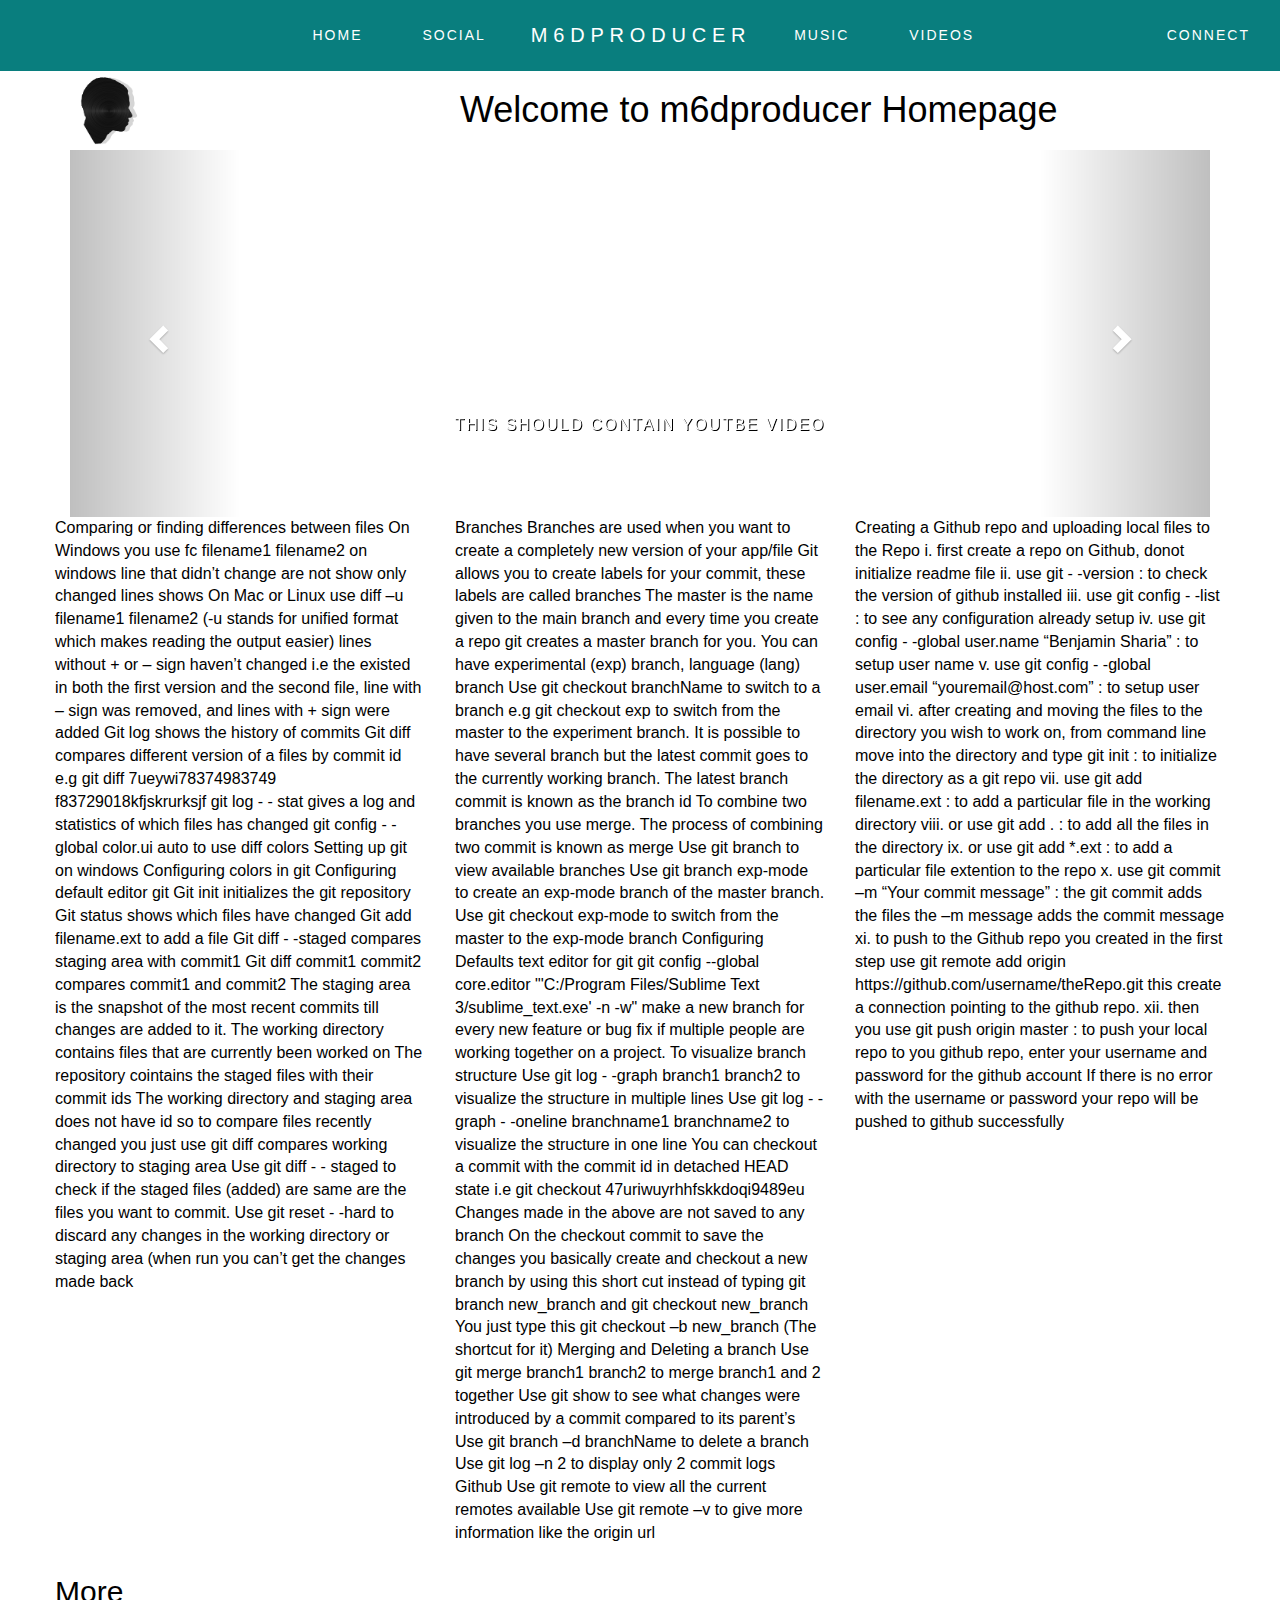
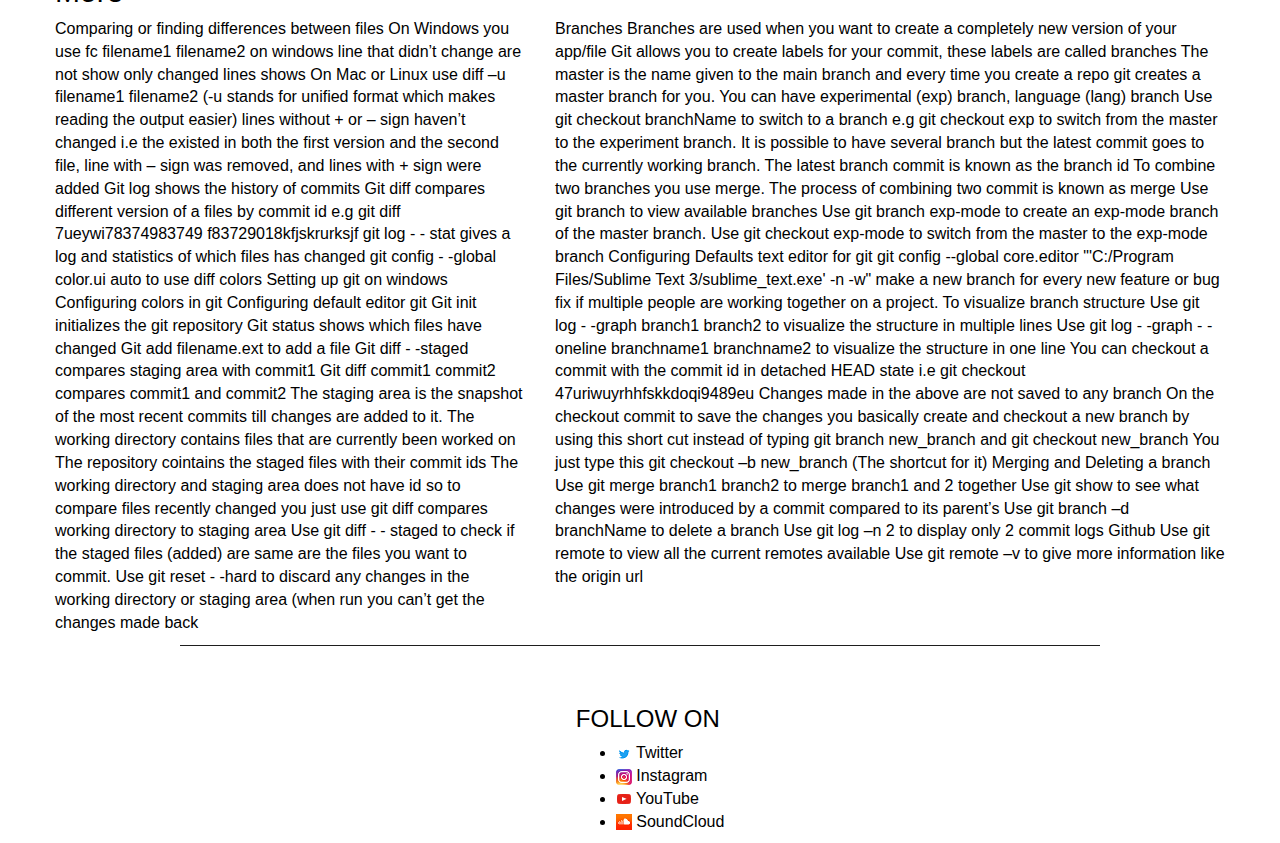
<file: index.html>
<!DOCTYPE html>
<html lang="en">
	<head>
		<meta charset="utf-8">
		<meta http-equiv="X-UA-Compatible" content="IE=edge">
		<meta name="viewport" content="width=device-width, initial-scale=1">
		<title>Welcome To M6dproducer - Homepage</title>
		<link rel="stylesheet" type="text/css" href="https://m6code.github.io/m6dproducer/css/bootstrap.min.css">
		<link rel="stylesheet" type="text/css" href="https://m6code.github.io/m6dproducer/css/custom.css">
		<link rel="icon" href="https://m6code.github.io/m6dproducer/images/favicon.jpg">
	</head>
	<body>
		<!--- All the content of the page stays here -->
		<!-- -->
		<div class="container">

		<!-- The navigation bar content goes here -->
			<nav id="nav" class="navbar navbar-fixed-top">
            <div class="container-fluid">
                <div class="navbar-header">
                    <button type="button" class="navbar-toggle collapsed" data-toggle="collapse" data-target="#header-navbar" aria-expanded="false">
                        <span class="sr-only">Toggle navigation</span>
                        <span class="icon-bar"></span>
                        <span class="icon-bar"></span>
                        <span class="icon-bar"></span>
                    </button>
                    <a class="navbar-brand visible-xs visible-sm" href="https://m6code.github.io/m6dproducer/">
                        M6Dproducer                    </a>
                </div>
                <div class="collapse navbar-collapse" id="header-navbar">
                    <div class="row">
                        <div class="col-md-5">
                            <ul id="main-menu-left" class="nav navbar-nav navbar-right">
	                            <li id="menu-item-26" class="menu-item menu-item-type-post_type menu-item-object-page menu-item-26">
	                            	<a href="https://m6code.github.io/m6dproducer/">Home</a></li>
	                            <li id="menu-item-2034" class="menu-item menu-item-type-post_type menu-item-object-page menu-item-2034">
	                            	<a href="https://m6code.github.io/m6dproducer/social.html">Social</a>
	                            </li>
                        	</ul>

                        </div>
                        <div class="hidden-xs hidden-sm col-md-2 logo-link-wrap text-center">
                            <a href="https://m6code.github.io/m6dproducer/" class="logo-link">
                                M6Dproducer                            </a>
                        </div>

                        <div class="col-md-5">
                            <ul id="main-menu-right" class="nav navbar-nav navbar-left">
	                            <li id="menu-item-23" class="menu-item menu-item-type-post_type menu-item-object-page menu-item-23">
	                            	<a href="https://m6code.github.io/m6dproducer/music/index.html">Music</a>
	                            </li>
	                            <li id="menu-item-22" class="menu-item menu-item-type-custom menu-item-object-custom menu-item-22">
	                            	<a href="https://m6code.github.io/m6dproducer/videos/index.html">Videos</a>
	                            </li>
                        	</ul>

                        <ul class="nav navbar-nav navbar-right follow-nav">
                                <li>
                                    <a href="#" class="dropdown-toggle" data-toggle="dropdown" role="button" aria-haspopup="true" aria-expanded="false">Connect</a>
                                    <ul class="dropdown-menu">
                                        <li>
                                            <a href="https://twitter.com/m6dproducer" target="_blank">
                                                <span><img src="https://m6code.github.io/m6dproducer/images/twitter.png" class="" alt="Twitter" /></span> Twitter                                            </a>
                                        </li>
                                        <li>
                                            <a href="https://instagram.com/m6dproducer/" target="_blank">
                                                <span><img src="https://m6code.github.io/m6dproducer/images/instagram.png" class="" alt="Instagram" /></span> Instagram                                            </a>
                                        </li>
                                        <li>
                                            <a href="https://www.youtube.com/channel/UCslCFGTcoKXziR1AJby-giQ" target="_blank">
                                                <span><img src="https://m6code.github.io/m6dproducer/images/youtube.png" class="" alt="YouTube" /></span> YouTube                                            </a>
                                        </li>

                                        <li>
                                            <a href="https://www.soundcloud.com/m6dproducer" target="_blank">
                                                <span><img src="https://m6code.github.io/m6dproducer/images/soundcloud.png" class="" alt="SoundCloud" /></span> SoundCloud                                            </a>
                                        </li>
                                    </ul>
                                </li>
                            </ul>
                        </div>
                    </div>
                </div>
            </div>
        </nav>
			<div class="row">
				<!--- header of the page goes here -->
				<div class="col-md-4 logo pull-left">
					<img src="https://m6code.github.io/m6dproducer/images/logo.png" alt="M6dproducer Logo" height="80" width="76">
				</div>
				<div class="col-md-8 pull-right">
					<h1>Welcome to m6dproducer Homepage</h1>
				</div>
			</div>

			<!-- Carousel for the homepage -->
			<div class="row">
				<div class="col-md-12">
					<div id="loc" class="carousel slide" data-ride="carousel">
						<!--<ol class="carousel-indicators">
							<li data-target="#loc" data-slide-to="0" class="active"></li>
							<li data-target="#loc" data-slide-to="1"></li>
							<li data-target="#loc" data-slide-to="2"></li>
							<li data-target="#loc" data-slide-to="3"></li>
							<li data-target="#loc" data-slide-to="4"></li>
						</ol>-->
						<div class="carousel-inner">
							<div class="item active">
								<iframe width="1200" height="360" src="https://www.youtube.com/embed/VX-mOFsNXZU" frameborder="0" allowfullscreen></iframe>
								<div class="carousel-caption">This should contain youtbe video </div>
							</div>
							<div class="item">
								<iframe width="100%" height="360" scrolling="no" frameborder="no" src="https://w.soundcloud.com/player/?url=https%3A//api.soundcloud.com/tracks/281506659&amp;color=ff5500&amp;auto_play=false&amp;hide_related=false&amp;show_comments=true&amp;show_user=true&amp;show_reposts=false"></iframe>
								<div class="carousel-caption"> This Should contain SoundCloud Song</div>
							</div>
							<div class="item">
								<iframe width="1200" height="360" src="https://www.youtube.com/embed/mgvP2jfgwq8" frameborder="0" allowfullscreen></iframe>
								<div class="carousel-caption">This Should contain Youtube Video </div>
							</div>
							<div class="item">
								<iframe width="100%" height="360" scrolling="no" frameborder="no" src="https://w.soundcloud.com/player/?url=https%3A//api.soundcloud.com/tracks/283368003&amp;color=ff5500&amp;auto_play=false&amp;hide_related=false&amp;show_comments=true&amp;show_user=true&amp;show_reposts=false"></iframe>
								<div class="carousel-caption"> This Should contain SoundCloud Song</div>
							</div>
							<div class="item">
								<iframe width="1200" height="360" src="https://www.youtube.com/embed/K30-gFiONLk" frameborder="0" allowfullscreen></iframe>
								<div class="carousel-caption">This Should contain Youtube Video </div>
							</div>

								<div class="item">
								<iframe width="100%" height="360" scrolling="no" frameborder="no" src="https://w.soundcloud.com/player/?url=https%3A//api.soundcloud.com/tracks/283368003&amp;color=ff5500&amp;auto_play=false&amp;hide_related=false&amp;show_comments=true&amp;show_user=true&amp;show_reposts=false"></iframe>
								<div class="carousel-caption"> This Should contain SoundCloud Song</div>
						</div>
						<a class="left carousel-control" href="#loc" data-slide="prev">
							<span class="glyphicon glyphicon-chevron-left"></span>
						</a>
						<a class="right carousel-control" href="#loc" data-slide="next">
							<span class="glyphicon glyphicon-chevron-right"></span>
						</a>
					</div>
				</div>
			</div>



			<!-- A Paragraph of random text to see of the navbar works fine-->
			<div class="row">
				<div class="col-md-4">
					<p>
						Comparing or finding differences between files
						On Windows you use fc filename1 filename2 on windows line that didn’t change are not show only changed lines shows
						On Mac or Linux use diff –u filename1 filename2 (-u stands for unified format which makes reading the output easier) lines without + or – sign haven’t changed i.e the existed in both the first version and the second file, line with – sign was removed, and lines with + sign were added

						Git log shows the history of commits
						Git diff compares different version of a files by commit id
						e.g git diff 7ueywi78374983749 f83729018kfjskrurksjf
						git log - - stat gives a log and statistics of which files has changed
						git config - -global color.ui auto to use diff colors

						Setting up git on windows
						Configuring colors in git
						Configuring default editor git

						Git init initializes the git repository
						Git status shows which files have changed
						Git add filename.ext to add a file
						Git diff - -staged compares staging area with commit1
						Git diff commit1 commit2 compares commit1 and commit2
						The staging area is the snapshot of the most recent commits till changes are added to it.
						The working directory contains files that are currently been worked on
						The repository cointains the staged files with their commit ids
						The working directory and staging area does not have id so to compare files recently changed you just use git diff compares working directory to staging area
						Use git diff - - staged to check if the staged files (added) are same are the files you want to commit.
						Use git reset - -hard to discard any changes in the working directory or staging area (when run you can’t get the changes made back
					</p>
				</div>
				<div class="col-md-4">
					<p>
						Branches
						Branches are used when you want to create a completely new version of your app/file
						Git allows you to create labels for your commit, these labels are called branches
						The master is the name given to the main branch and every time you create a repo git creates a master branch for you. You can have experimental (exp) branch, language (lang) branch
						Use git checkout branchName to switch to a branch
						e.g git checkout exp to switch from the master to the experiment branch.
						It is possible to have several branch but the latest commit goes to the currently working branch. The latest branch commit is known as the branch id
						To combine two branches you use merge. The process of combining two commit is known as merge
						Use git branch to view available branches
						Use git branch exp-mode to create an exp-mode branch of the master branch.
						Use git checkout exp-mode to switch from the master to the exp-mode branch

						Configuring Defaults text editor for git
						git config --global core.editor "'C:/Program Files/Sublime Text 3/sublime_text.exe' -n -w"

						make a new branch for every new feature or bug fix if multiple people are working together on a project.
						To visualize branch structure
						Use git log - -graph branch1 branch2 to visualize the structure in multiple lines
						Use git log - -graph - -oneline branchname1 branchname2 to visualize the structure in one line
						You can checkout a commit with the commit id in detached HEAD state i.e git checkout 47uriwuyrhhfskkdoqi9489eu
						Changes made in the above are not saved to any branch
						On the checkout commit to save the changes you basically create and checkout a new branch by using this short cut instead of typing git branch new_branch and git checkout new_branch
						You just type this git checkout –b new_branch (The shortcut for it)
						Merging and Deleting a branch
						Use git merge branch1 branch2 to merge branch1 and 2 together
						Use git show to see what changes were introduced by a commit compared to its parent’s
						Use git branch –d branchName to delete a branch
						Use git log –n 2 to display only 2 commit logs

						Github
						Use git remote to view all the current remotes available
						Use git remote –v to give more information like the origin url
					</p>
				</div>
				<div class="col-md-4">
					<p>
						Creating a Github repo and uploading local files to the Repo
						i.	first create a repo on Github, donot initialize readme file
						ii.	use git - -version : to check the version of github installed
						iii.	use git config - -list : to see any configuration already setup
						iv.	use git config - -global user.name “Benjamin Sharia” : to setup user name
						v.	use git config - -global user.email “youremail@host.com”  : to setup user email
						vi.	after creating and moving the files to the directory you wish to work on, from command line move into the directory and type git init : to initialize the directory as a git repo
						vii.	use git add filename.ext : to add a particular file in the working directory
						viii.	or use git add . : to add all the files in the directory
						ix.	or use git add *.ext : to add a particular file extention to the repo
						x.	use git commit –m “Your commit message” : the git commit adds the files the –m message adds the commit message
						xi.	to push to the Github repo you created in the first step use  git remote add origin https://github.com/username/theRepo.git this create a connection pointing to the github repo.
						xii.	then you use git push origin master : to push your local repo to you github repo, enter your username and password for the github account
						If there is no error with the username or password your repo will be pushed to github successfully

					</p>
				</div>
			</div>
			<div class="row">
				<div class="col-md-12">
					<h2>More</h2>
				</div>
			</div>

			<!-- Another Paragraph of random text to see of the navbar works fine-->
			<div class="row">
				<div class="col-md-5">
					<p>
						Comparing or finding differences between files
						On Windows you use fc filename1 filename2 on windows line that didn’t change are not show only changed lines shows
						On Mac or Linux use diff –u filename1 filename2 (-u stands for unified format which makes reading the output easier) lines without + or – sign haven’t changed i.e the existed in both the first version and the second file, line with – sign was removed, and lines with + sign were added

						Git log shows the history of commits
						Git diff compares different version of a files by commit id
						e.g git diff 7ueywi78374983749 f83729018kfjskrurksjf
						git log - - stat gives a log and statistics of which files has changed
						git config - -global color.ui auto to use diff colors

						Setting up git on windows
						Configuring colors in git
						Configuring default editor git

						Git init initializes the git repository
						Git status shows which files have changed
						Git add filename.ext to add a file
						Git diff - -staged compares staging area with commit1
						Git diff commit1 commit2 compares commit1 and commit2
						The staging area is the snapshot of the most recent commits till changes are added to it.
						The working directory contains files that are currently been worked on
						The repository cointains the staged files with their commit ids
						The working directory and staging area does not have id so to compare files recently changed you just use git diff compares working directory to staging area
						Use git diff - - staged to check if the staged files (added) are same are the files you want to commit.
						Use git reset - -hard to discard any changes in the working directory or staging area (when run you can’t get the changes made back
					</p>
				</div>

				<div class="col-md-7">
					<p>
						Branches
						Branches are used when you want to create a completely new version of your app/file
						Git allows you to create labels for your commit, these labels are called branches
						The master is the name given to the main branch and every time you create a repo git creates a master branch for you. You can have experimental (exp) branch, language (lang) branch
						Use git checkout branchName to switch to a branch
						e.g git checkout exp to switch from the master to the experiment branch.
						It is possible to have several branch but the latest commit goes to the currently working branch. The latest branch commit is known as the branch id
						To combine two branches you use merge. The process of combining two commit is known as merge
						Use git branch to view available branches
						Use git branch exp-mode to create an exp-mode branch of the master branch.
						Use git checkout exp-mode to switch from the master to the exp-mode branch

						Configuring Defaults text editor for git
						git config --global core.editor "'C:/Program Files/Sublime Text 3/sublime_text.exe' -n -w"

						make a new branch for every new feature or bug fix if multiple people are working together on a project.
						To visualize branch structure
						Use git log - -graph branch1 branch2 to visualize the structure in multiple lines
						Use git log - -graph - -oneline branchname1 branchname2 to visualize the structure in one line
						You can checkout a commit with the commit id in detached HEAD state i.e git checkout 47uriwuyrhhfskkdoqi9489eu
						Changes made in the above are not saved to any branch
						On the checkout commit to save the changes you basically create and checkout a new branch by using this short cut instead of typing git branch new_branch and git checkout new_branch
						You just type this git checkout –b new_branch (The shortcut for it)
						Merging and Deleting a branch
						Use git merge branch1 branch2 to merge branch1 and 2 together
						Use git show to see what changes were introduced by a commit compared to its parent’s
						Use git branch –d branchName to delete a branch
						Use git log –n 2 to display only 2 commit logs

						Github
						Use git remote to view all the current remotes available
						Use git remote –v to give more information like the origin url
					</p>
				</div>
			</div>


		</div>

		<!-- Footer of the page goes here -->
		<footer class="footer-container">
			<div class="footer-bottom">
				<div class="row">
					<div class="col-sm-4 col-sm-push-5">
						<h3>FOLLOW ON</h3>
							<ul>
								<li>
										<a href="https://twitter.com/m6dproducer" target="_blank">
												<span><img src="https://m6code.github.io/m6dproducer/images/twitter.png" class="" alt="Twitter" /></span> Twitter                                            </a>
								</li>
								<li>
										<a href="https://instagram.com/m6dproducer/" target="_blank">
												<span><img src="https://m6code.github.io/m6dproducer/images/instagram.png" class="" alt="Instagram" /></span> Instagram                                            </a>
								</li>
								<li>
										<a href="https://www.youtube.com/channel/UCslCFGTcoKXziR1AJby-giQ" target="_blank">
												<span><img src="https://m6code.github.io/m6dproducer/images/youtube.png" class="" alt="YouTube" /></span> YouTube                                            </a>
								</li>

								<li>
										<a href="https://www.soundcloud.com/m6dproducer" target="_blank">
												<span><img src="https://m6code.github.io/m6dproducer/images/soundcloud.png" class="" alt="SoundCloud" /></span> SoundCloud                                            </a>
								</li>
              </ul>
					</div>

					</div>
				</div>
		</footer>
		<!-- javascript -->
	  <script src="https://m6code.github.io/m6dproducer/js/jquery.min.js"></script>
	  <script src="https://m6code.github.io/m6dproducer/js/bootstrap.min.js"></script>

	</body>
</html>
</file>
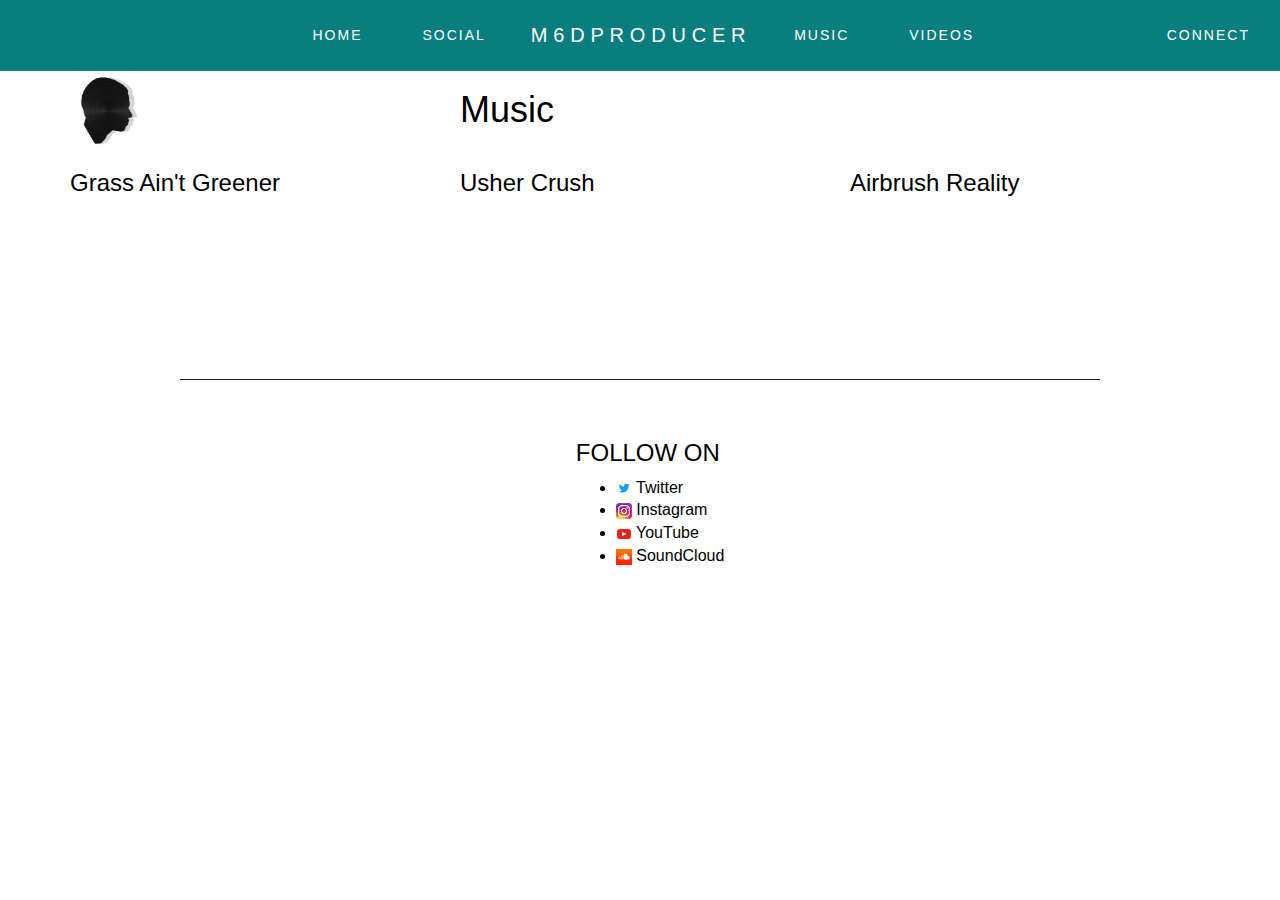
<file: music/index.html>
<!DOCTYPE html>
<html lang="en">
	<head>
		<meta charset="utf-8">
		<meta http-equiv="X-UA-Compatible" content="IE=edge">
		<meta name="viewport" content="width=device-width, initial-scale=1">
		<title>Welcome To M6dproducer - Homepage</title>
		<link rel="stylesheet" type="text/css" href="https://m6code.github.io/m6dproducer/css/bootstrap.min.css">
		<link rel="stylesheet" type="text/css" href="https://m6code.github.io/m6dproducer/css/custom.css">
		<link rel="icon" href="https://m6code.github.io/m6dproducer/images/favicon.jpg">
	</head>
	<body>
		<!--- All the content of the page stays here -->
		<!-- -->
		<div class="container">

		<!-- The navigation bar content goes here -->
			<nav id="nav" class="navbar navbar-fixed-top">
            <div class="container-fluid">
                <div class="navbar-header">
                    <button type="button" class="navbar-toggle collapsed" data-toggle="collapse" data-target="#header-navbar" aria-expanded="false">
                        <span class="sr-only">Toggle navigation</span>
                        <span class="icon-bar"></span>
                        <span class="icon-bar"></span>
                        <span class="icon-bar"></span>
                    </button>
                    <a class="navbar-brand visible-xs visible-sm" href="#">
                        M6Dproducer                    </a>
                </div>
                <div class="collapse navbar-collapse" id="header-navbar">
                    <div class="row">
                        <div class="col-md-5">
                            <ul id="main-menu-left" class="nav navbar-nav navbar-right">
	                            <li id="menu-item-26" class="menu-item menu-item-type-post_type menu-item-object-page menu-item-26">
	                            	<a href="https://m6code.github.io/m6dproducer/">Home</a></li>
	                            <li id="menu-item-2034" class="menu-item menu-item-type-post_type menu-item-object-page menu-item-2034">
	                            	<a href="https://m6code.github.io/m6dproducer/social.html">Social</a>
	                            </li>
                        	</ul>

                        </div>
                        <div class="hidden-xs hidden-sm col-md-2 logo-link-wrap text-center">
                            <a href="https://m6code.github.io/m6dproducer/" class="logo-link">
                                M6Dproducer                            </a>
                        </div>

                        <div class="col-md-5">
                            <ul id="main-menu-right" class="nav navbar-nav navbar-left">
	                            <li id="menu-item-23" class="menu-item menu-item-type-post_type menu-item-object-page menu-item-23">
	                            	<a href="https://m6code.github.io/m6dproducer/music/index.html">Music</a>
	                            </li>
	                            <li id="menu-item-22" class="menu-item menu-item-type-custom menu-item-object-custom menu-item-22">
	                            	<a href="https://m6code.github.io/m6dproducer/videos/index.html">Videos</a>
	                            </li>
                        	</ul>

                        <ul class="nav navbar-nav navbar-right follow-nav">
                                <li>
                                    <a href="#" class="dropdown-toggle" data-toggle="dropdown" role="button" aria-haspopup="true" aria-expanded="false">Connect</a>
                                    <ul class="dropdown-menu">
                                        <li>
                                            <a href="https://twitter.com/m6dproducer" target="_blank">
                                                <span><img src="https://m6code.github.io/m6dproducer/images/twitter.png" class="" alt="Twitter" /></span> Twitter                                            </a>
                                        </li>
                                        <li>
                                            <a href="https://instagram.com/m6dproducer/" target="_blank">
                                                <span><img src="https://m6code.github.io/m6dproducer/images/instagram.png" class="" alt="Instagram" /></span> Instagram                                            </a>
                                        </li>
                                        <li>
                                            <a href="https://www.youtube.com/channel/UCslCFGTcoKXziR1AJby-giQ" target="_blank">
                                                <span><img src="https://m6code.github.io/m6dproducer/images/youtube.png" class="" alt="YouTube" /></span> YouTube                                            </a>
                                        </li>

                                        <li>
                                            <a href="https://www.soundcloud.com/m6dproducer" target="_blank">
                                                <span><img src="https://m6code.github.io/m6dproducer/images/soundcloud.png" class="" alt="SoundCloud" /></span> SoundCloud                                            </a>
                                        </li>
                                    </ul>
                                </li>
                            </ul>
                        </div>
                    </div>
                </div>
            </div>
        </nav>
			<div class="row">
				<!--- header of the page goes here -->
				<div class="col-md-4 logo pull-left">
					<img src="https://m6code.github.io/m6dproducer/images/logo.png" alt="M6dproducer Logo" height="80" width="76">
				</div>
				<div class="col-md-8 pull-right">
					<h1>Music</h1>
				</div>
			</div>

			<div class="row">
				<div class="col-md-4">
					<h3>Grass Ain't Greener</h3>
					<iframe width="100%" height="166" scrolling="no" frameborder="no" src="https://w.soundcloud.com/player/?url=https%3A//api.soundcloud.com/tracks/281196816&amp;color=ff5500&amp;auto_play=false&amp;hide_related=false&amp;show_comments=true&amp;show_user=true&amp;show_reposts=false"></iframe>
				</div>

				<div class="col-md-4">
					<h3>Usher Crush</h3>
					<iframe width="100%" height="166" scrolling="no" frameborder="no" src="https://w.soundcloud.com/player/?url=https%3A//api.soundcloud.com/tracks/283368003&amp;color=ff5500&amp;auto_play=false&amp;hide_related=false&amp;show_comments=true&amp;show_user=true&amp;show_reposts=false"></iframe>
				</div>

				<div class="col-md-4">
					<h3>Airbrush Reality</h3>
					<iframe width="100%" height="166" scrolling="no" frameborder="no" src="https://w.soundcloud.com/player/?url=https%3A//api.soundcloud.com/tracks/281506659&amp;color=ff5500&amp;auto_play=false&amp;hide_related=false&amp;show_comments=true&amp;show_user=true&amp;show_reposts=false"></iframe>
				</div>
			</div>

		<!-- Footer of the page goes here -->
		<footer class="footer-container">
			<div class="footer-bottom">
				<div class="row">
					<div class="col-sm-4 col-sm-push-5">
						<h3>FOLLOW ON</h3>
							<ul>
								<li>
										<a href="https://twitter.com/m6dproducer" target="_blank">
												<span><img src="https://m6code.github.io/m6dproducer/images/twitter.png" class="" alt="Twitter" /></span> Twitter                                            </a>
								</li>
								<li>
										<a href="https://instagram.com/m6dproducer/" target="_blank">
												<span><img src="https://m6code.github.io/m6dproducer/images/instagram.png" class="" alt="Instagram" /></span> Instagram                                            </a>
								</li>
								<li>
										<a href="https://www.youtube.com/channel/UCslCFGTcoKXziR1AJby-giQ" target="_blank">
												<span><img src="https://m6code.github.io/m6dproducer/images/youtube.png" class="" alt="YouTube" /></span> YouTube                                            </a>
								</li>

								<li>
										<a href="https://www.soundcloud.com/m6dproducer" target="_blank">
												<span><img src="https://m6code.github.io/m6dproducer/images/soundcloud.png" class="" alt="SoundCloud" /></span> SoundCloud                                            </a>
								</li>
              </ul>
					</div>

					</div>
				</div>
		</footer>
		<!-- javascript -->
	  <script src="https://m6code.github.io/m6dproducer/js/jquery.min.js"></script>
	  <script src="https://m6code.github.io/m6dproducer/js/bootstrap.min.js"></script>

	</body>
</html>
</file>
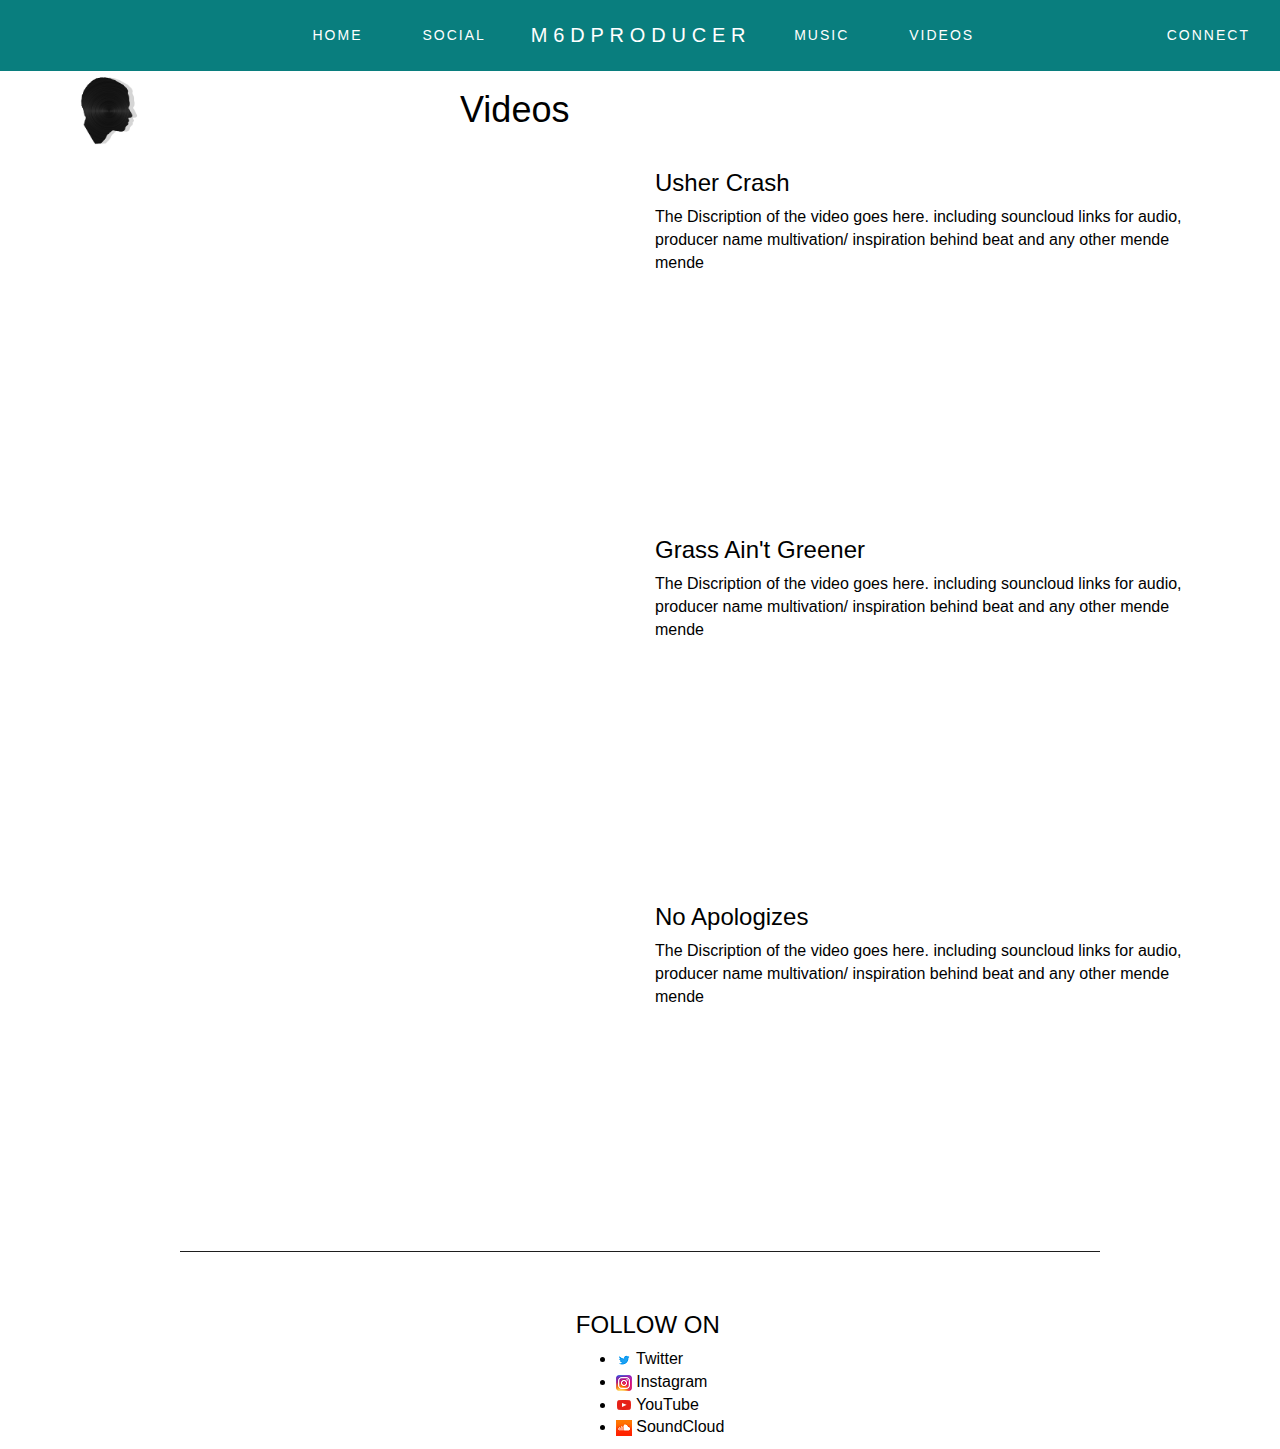
<file: videos/index.html>
<!DOCTYPE html>
<html lang="en">
	<head>
		<meta charset="utf-8">
		<meta http-equiv="X-UA-Compatible" content="IE=edge">
		<meta name="viewport" content="width=device-width, initial-scale=1">
		<title>Welcome To M6dproducer - Homepage</title>
		<link rel="stylesheet" type="text/css" href="https://m6code.github.io/m6dproducer/css/bootstrap.min.css">
		<link rel="stylesheet" type="text/css" href="https://m6code.github.io/m6dproducer/css/custom.css">
		<link rel="icon" href="https://m6code.github.io/m6dproducer/images/favicon.jpg">
	</head>
	<body>
		<!--- All the content of the page stays here -->
		<!-- -->
		<div class="container">

		<!-- The navigation bar content goes here -->
			<nav id="nav" class="navbar navbar-fixed-top">
            <div class="container-fluid">
                <div class="navbar-header">
                    <button type="button" class="navbar-toggle collapsed" data-toggle="collapse" data-target="#header-navbar" aria-expanded="false">
                        <span class="sr-only">Toggle navigation</span>
                        <span class="icon-bar"></span>
                        <span class="icon-bar"></span>
                        <span class="icon-bar"></span>
                    </button>
                    <a class="navbar-brand visible-xs visible-sm" href="#">
                        M6Dproducer                    </a>
                </div>
                <div class="collapse navbar-collapse" id="header-navbar">
                    <div class="row">
                        <div class="col-md-5">
                            <ul id="main-menu-left" class="nav navbar-nav navbar-right">
	                            <li id="menu-item-26" class="menu-item menu-item-type-post_type menu-item-object-page menu-item-26">
	                            	<a href="https://m6code.github.io/m6dproducer/">Home</a></li>
	                            <li id="menu-item-2034" class="menu-item menu-item-type-post_type menu-item-object-page menu-item-2034">
	                            	<a href="https://m6code.github.io/m6dproducer/social.html">Social</a>
	                            </li>
                        	</ul>

                        </div>
                        <div class="hidden-xs hidden-sm col-md-2 logo-link-wrap text-center">
                            <a href="https://m6code.github.io/m6dproducer/" class="logo-link">
                                M6Dproducer                            </a>
                        </div>

                        <div class="col-md-5">
                            <ul id="main-menu-right" class="nav navbar-nav navbar-left">
	                            <li id="menu-item-23" class="menu-item menu-item-type-post_type menu-item-object-page menu-item-23">
	                            	<a href="https://m6code.github.io/m6dproducer/music/index.html">Music</a>
	                            </li>
	                            <li id="menu-item-22" class="menu-item menu-item-type-custom menu-item-object-custom menu-item-22">
	                            	<a href="https://m6code.github.io/m6dproducer/videos/index.html">Videos</a>
	                            </li>
                        	</ul>

                        <ul class="nav navbar-nav navbar-right follow-nav">
                                <li>
                                    <a href="#" class="dropdown-toggle" data-toggle="dropdown" role="button" aria-haspopup="true" aria-expanded="false">Connect</a>
                                    <ul class="dropdown-menu">
                                        <li>
                                            <a href="https://twitter.com/m6dproducer" target="_blank">
                                                <span><img src="https://m6code.github.io/m6dproducer/images/twitter.png" class="" alt="Twitter" /></span> Twitter                                            </a>
                                        </li>
                                        <li>
                                            <a href="https://instagram.com/m6dproducer/" target="_blank">
                                                <span><img src="https://m6code.github.io/m6dproducer/images/instagram.png" class="" alt="Instagram" /></span> Instagram                                            </a>
                                        </li>
                                        <li>
                                            <a href="https://www.youtube.com/channel/UCslCFGTcoKXziR1AJby-giQ" target="_blank">
                                                <span><img src="https://m6code.github.io/m6dproducer/images/youtube.png" class="" alt="YouTube" /></span> YouTube                                            </a>
                                        </li>

                                        <li>
                                            <a href="https://www.soundcloud.com/m6dproducer" target="_blank">
                                                <span><img src="https://m6code.github.io/m6dproducer/images/soundcloud.png" class="" alt="SoundCloud" /></span> SoundCloud                                            </a>
                                        </li>
                                    </ul>
                                </li>
                            </ul>
                        </div>
                    </div>
                </div>
            </div>
        </nav>
			<div class="row">
				<!--- header of the page goes here -->
				<div class="col-md-4 logo pull-left">
					<img src="https://m6code.github.io/m6dproducer/images/logo.png" alt="M6dproducer Logo" height="80" width="76">
				</div>
				<div class="col-md-8 pull-right">
					<h1>Videos</h1>
				</div>
			</div>

			<div class="row">

				<div class="col-md-6">
					<iframe width="640" height="360" src="https://www.youtube.com/embed/VX-mOFsNXZU" frameborder="0" allowfullscreen></iframe>
				</div>
				<div class="col-md-6">
					<h3>Usher Crash</h3>
					<p>The Discription of the video goes here. including souncloud links for audio, producer name multivation/ inspiration behind beat and any other mende mende</p>
				</div>
			</div>

			<div class="row">
				<div class="col-md-6">
					<iframe width="640" height="360" src="https://www.youtube.com/embed/mgvP2jfgwq8" frameborder="0" allowfullscreen></iframe>
				</div>
				<div class="col-md-6">
					<h3>Grass Ain't Greener</h3>
					<p>The Discription of the video goes here. including souncloud links for audio, producer name multivation/ inspiration behind beat and any other mende mende</p>
				</div>
			</div>

			<div class="row">
				<div class="col-md-6">
					<iframe width="640" height="360" src="https://www.youtube.com/embed/K30-gFiONLk" frameborder="0" allowfullscreen></iframe>
				</div>
				<div class="col-md-6">
					<h3>No Apologizes</h3>
					<p>The Discription of the video goes here. including souncloud links for audio, producer name multivation/ inspiration behind beat and any other mende mende</p>
				</div>
			</div>


		<!-- Footer of the page goes here -->
		<footer class="footer-container">
			<div class="footer-bottom">
				<div class="row">
					<div class="col-sm-4 col-sm-push-5">
						<h3>FOLLOW ON</h3>
							<ul>
								<li>
										<a href="https://twitter.com/m6dproducer" target="_blank">
												<span><img src="https://m6code.github.io/m6dproducer/images/twitter.png" class="" alt="Twitter" /></span> Twitter                                            </a>
								</li>
								<li>
										<a href="https://instagram.com/m6dproducer/" target="_blank">
												<span><img src="https://m6code.github.io/m6dproducer/images/instagram.png" class="" alt="Instagram" /></span> Instagram                                            </a>
								</li>
								<li>
										<a href="https://www.youtube.com/channel/UCslCFGTcoKXziR1AJby-giQ" target="_blank">
												<span><img src="https://m6code.github.io/m6dproducer/images/youtube.png" class="" alt="YouTube" /></span> YouTube                                            </a>
								</li>

								<li>
										<a href="https://www.soundcloud.com/m6dproducer" target="_blank">
												<span><img src="https://m6code.github.io/m6dproducer/images/soundcloud.png" class="" alt="SoundCloud" /></span> SoundCloud                                            </a>
								</li>
              </ul>
					</div>

					</div>
				</div>
		</footer>
		<!-- javascript -->
	  <script src="https://m6code.github.io/m6dproducer/js/jquery.min.js"></script>
	  <script src="https://m6code.github.io/m6dproducer/js/bootstrap.min.js"></script>

	</body>
</html>
</file>
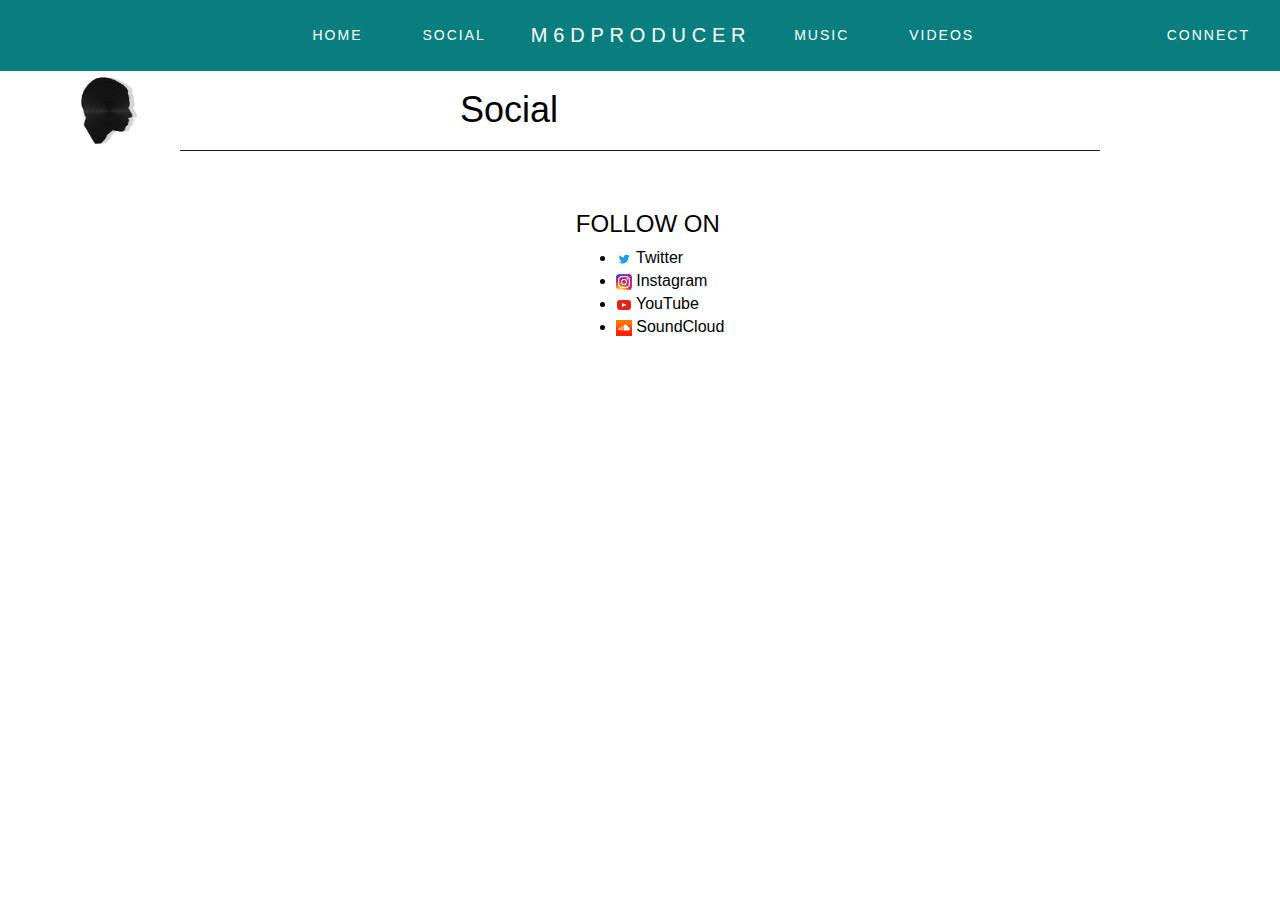
<file: social.html>
<!DOCTYPE html>
<html lang="en">
	<head>
		<meta charset="utf-8">
		<meta http-equiv="X-UA-Compatible" content="IE=edge">
		<meta name="viewport" content="width=device-width, initial-scale=1">
		<title>Welcome To M6dproducer - Homepage</title>
		<link rel="stylesheet" type="text/css" href="https://m6code.github.io/m6dproducer/css/bootstrap.min.css">
		<link rel="stylesheet" type="text/css" href="https://m6code.github.io/m6dproducer/css/custom.css">
		<link rel="icon" href="https://m6code.github.io/m6dproducer/images/favicon.jpg">
	</head>
	<body>
		<!--- All the content of the page stays here -->
		<!-- -->
		<div class="container">

		<!-- The navigation bar content goes here -->
			<nav id="nav" class="navbar navbar-fixed-top">
            <div class="container-fluid">
                <div class="navbar-header">
                    <button type="button" class="navbar-toggle collapsed" data-toggle="collapse" data-target="#header-navbar" aria-expanded="false">
                        <span class="sr-only">Toggle navigation</span>
                        <span class="icon-bar"></span>
                        <span class="icon-bar"></span>
                        <span class="icon-bar"></span>
                    </button>
                    <a class="navbar-brand visible-xs visible-sm" href="#">
                        M6Dproducer                    </a>
                </div>
                <div class="collapse navbar-collapse" id="header-navbar">
                    <div class="row">
                        <div class="col-md-5">
                            <ul id="main-menu-left" class="nav navbar-nav navbar-right">
	                            <li id="menu-item-26" class="menu-item menu-item-type-post_type menu-item-object-page menu-item-26">
	                            	<a href="https://m6code.github.io/m6dproducer/">Home</a></li>
	                            <li id="menu-item-2034" class="menu-item menu-item-type-post_type menu-item-object-page menu-item-2034">
	                            	<a href="https://m6code.github.io/m6dproducer/social.html">Social</a>
	                            </li>
                        	</ul>

                        </div>
                        <div class="hidden-xs hidden-sm col-md-2 logo-link-wrap text-center">
                            <a href="https://m6code.github.io/m6dproducer/" class="logo-link">
                                M6Dproducer                            </a>
                        </div>

                        <div class="col-md-5">
                            <ul id="main-menu-right" class="nav navbar-nav navbar-left">
	                            <li id="menu-item-23" class="menu-item menu-item-type-post_type menu-item-object-page menu-item-23">
	                            	<a href="https://m6code.github.io/m6dproducer/music/index.html">Music</a>
	                            </li>
	                            <li id="menu-item-22" class="menu-item menu-item-type-custom menu-item-object-custom menu-item-22">
	                            	<a href="https://m6code.github.io/m6dproducer/videos/index.html">Videos</a>
	                            </li>
                        	</ul>

                        <ul class="nav navbar-nav navbar-right follow-nav">
                                <li>
                                    <a href="#" class="dropdown-toggle" data-toggle="dropdown" role="button" aria-haspopup="true" aria-expanded="false">Connect</a>
                                    <ul class="dropdown-menu">
                                        <li>
                                            <a href="https://twitter.com/m6dproducer" target="_blank">
                                                <span><img src="https://m6code.github.io/m6dproducer/images/twitter.png" class="" alt="Twitter" /></span> Twitter                                            </a>
                                        </li>
                                        <li>
                                            <a href="https://instagram.com/m6dproducer/" target="_blank">
                                                <span><img src="https://m6code.github.io/m6dproducer/images/instagram.png" class="" alt="Instagram" /></span> Instagram                                            </a>
                                        </li>
                                        <li>
                                            <a href="https://www.youtube.com/channel/UCslCFGTcoKXziR1AJby-giQ" target="_blank">
                                                <span><img src="https://m6code.github.io/m6dproducer/images/youtube.png" class="" alt="YouTube" /></span> YouTube                                            </a>
                                        </li>

                                        <li>
                                            <a href="https://www.soundcloud.com/m6dproducer" target="_blank">
                                                <span><img src="https://m6code.github.io/m6dproducer/images/soundcloud.png" class="" alt="SoundCloud" /></span> SoundCloud                                            </a>
                                        </li>
                                    </ul>
                                </li>
                            </ul>
                        </div>
                    </div>
                </div>
            </div>
        </nav>
			<div class="row">
				<!--- header of the page goes here -->
				<div class="col-md-4 logo pull-left">
					<img src="https://m6code.github.io/m6dproducer/images/logo.png" alt="M6dproducer Logo" height="80" width="76">
				</div>
				<div class="col-md-8 pull-right">
					<h1>Social</h1>
				</div>
			</div>

		<!-- Footer of the page goes here -->
		<footer class="footer-container">
			<div class="footer-bottom">
				<div class="row">
					<div class="col-sm-4 col-sm-push-5">
						<h3>FOLLOW ON</h3>
							<ul>
								<li>
										<a href="https://twitter.com/m6dproducer" target="_blank">
												<span><img src="https://m6code.github.io/m6dproducer/images/twitter.png" class="" alt="Twitter" /></span> Twitter                                            </a>
								</li>
								<li>
										<a href="https://instagram.com/m6dproducer/" target="_blank">
												<span><img src="https://m6code.github.io/m6dproducer/images/instagram.png" class="" alt="Instagram" /></span> Instagram                                            </a>
								</li>
								<li>
										<a href="https://www.youtube.com/channel/UCslCFGTcoKXziR1AJby-giQ" target="_blank">
												<span><img src="https://m6code.github.io/m6dproducer/images/youtube.png" class="" alt="YouTube" /></span> YouTube                                            </a>
								</li>

								<li>
										<a href="https://www.soundcloud.com/m6dproducer" target="_blank">
												<span><img src="https://m6code.github.io/m6dproducer/images/soundcloud.png" class="" alt="SoundCloud" /></span> SoundCloud                                            </a>
								</li>
							</ul>
					</div>

					</div>
				</div>
		</footer>
		<!-- javascript -->
	  <script src="https://m6code.github.io/m6dproducer/js/jquery.min.js"></script>
	  <script src="https://m6code.github.io/m6dproducer/js/bootstrap.min.js"></script>

	</body>
</html>
</file>
